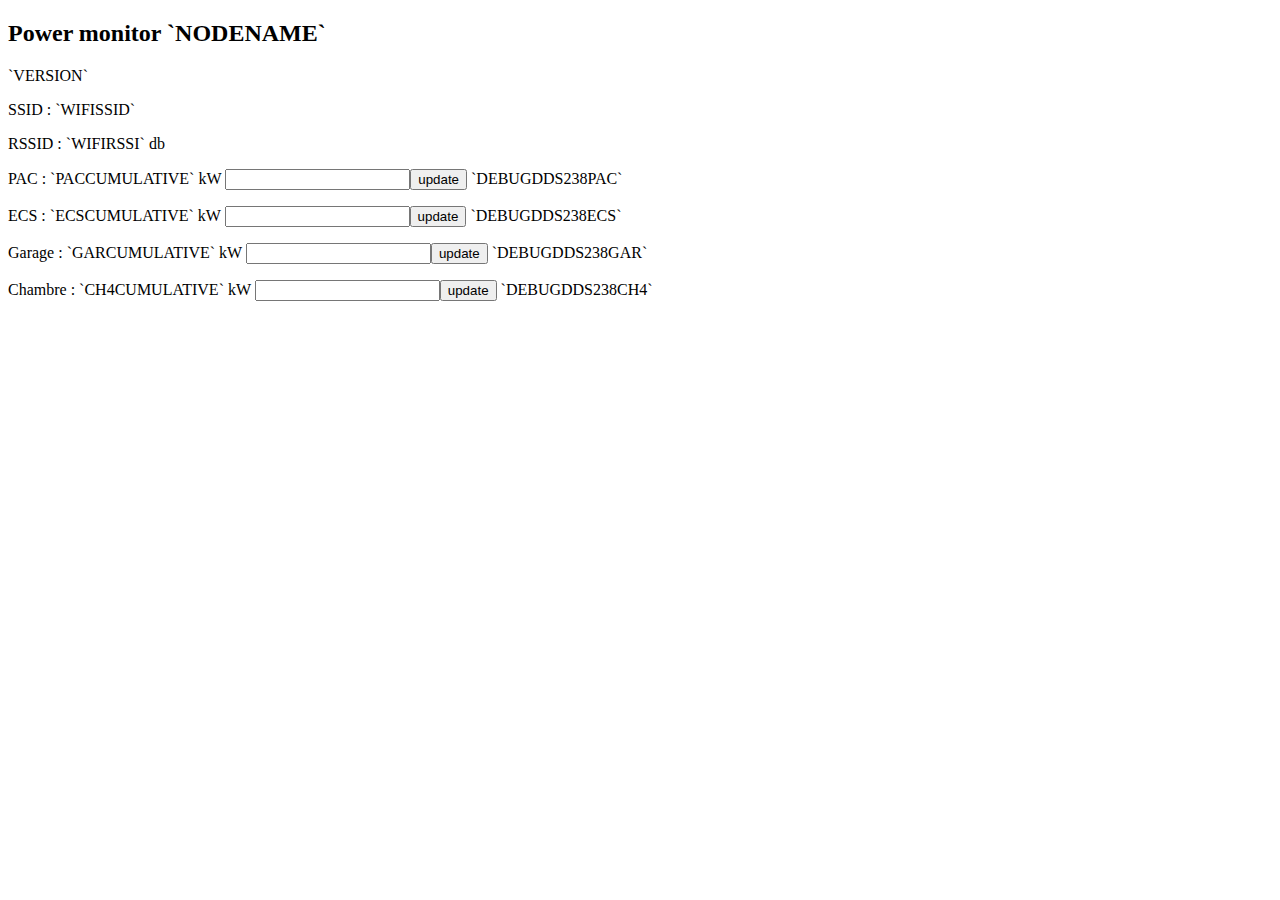
<file: data/run.html>
<!DOCTYPE HTML>
<html>

<head>
    <title>Power Monitor</title>
    <meta name="viewport" content="width=device-width, initial-scale=1">
    <script src="https://ajax.googleapis.com/ajax/libs/jquery/3.5.1/jquery.min.js"></script>
</head>

<body>
    <h2>Power monitor `NODENAME`</h2>
    <div>
        <p>`VERSION`</p>
    </div>
    <div>
        <p>
            <span>SSID :</span>
            <span>`WIFISSID`</span>
        </p>
        <p>
            <span>RSSID :</span>
            <span>`WIFIRSSI`</span>
            <span>db</span>
        </p>
    </div>
    <div>
        <p>
            <span>PAC :</span>
            <span>`PACCUMULATIVE`</span>
            <span>kW</span>
            <input type="number" id="pac" maxlength="10"><button onclick="$.ajax({type: 'PATCH',url: '/powermeter/PAC', data: $('#pac').val(),processData: false, contentType: 'text'});">update</button>
            `DEBUGDDS238PAC`
        </p>
        <p>
            <span>ECS :</span>
            <span>`ECSCUMULATIVE`</span>
            <span>kW</span>
            <input type="number" id="ecs" maxlength="10"><button onclick="$.ajax({type: 'PATCH',url: '/powermeter/ECS', data: $('#ecs').val(),processData: false, contentType: 'text'});">update</button>
            `DEBUGDDS238ECS`
        </p>
        <p>
            <span>Garage :</span>
            <span>`GARCUMULATIVE`</span>
            <span>kW</span>
            <input type="number" id="gar" maxlength="10"><button onclick="$.ajax({type: 'PATCH',url: '/powermeter/GAR', data: $('#gar').val(),processData: false, contentType: 'text'});">update</button>
            `DEBUGDDS238GAR`
        </p>
        <p>
            <span>Chambre :</span>
            <span>`CH4CUMULATIVE`</span>
            <span>kW</span>
            <input type="number" id="ch4" maxlength="10"><button onclick="$.ajax({type: 'PATCH',url: '/powermeter/CH4', data: $('#ch4').val(),processData: false, contentType: 'text'});">update</button>
            `DEBUGDDS238CH4`
        </p>
    </div>
    </body>
</html>
</file>
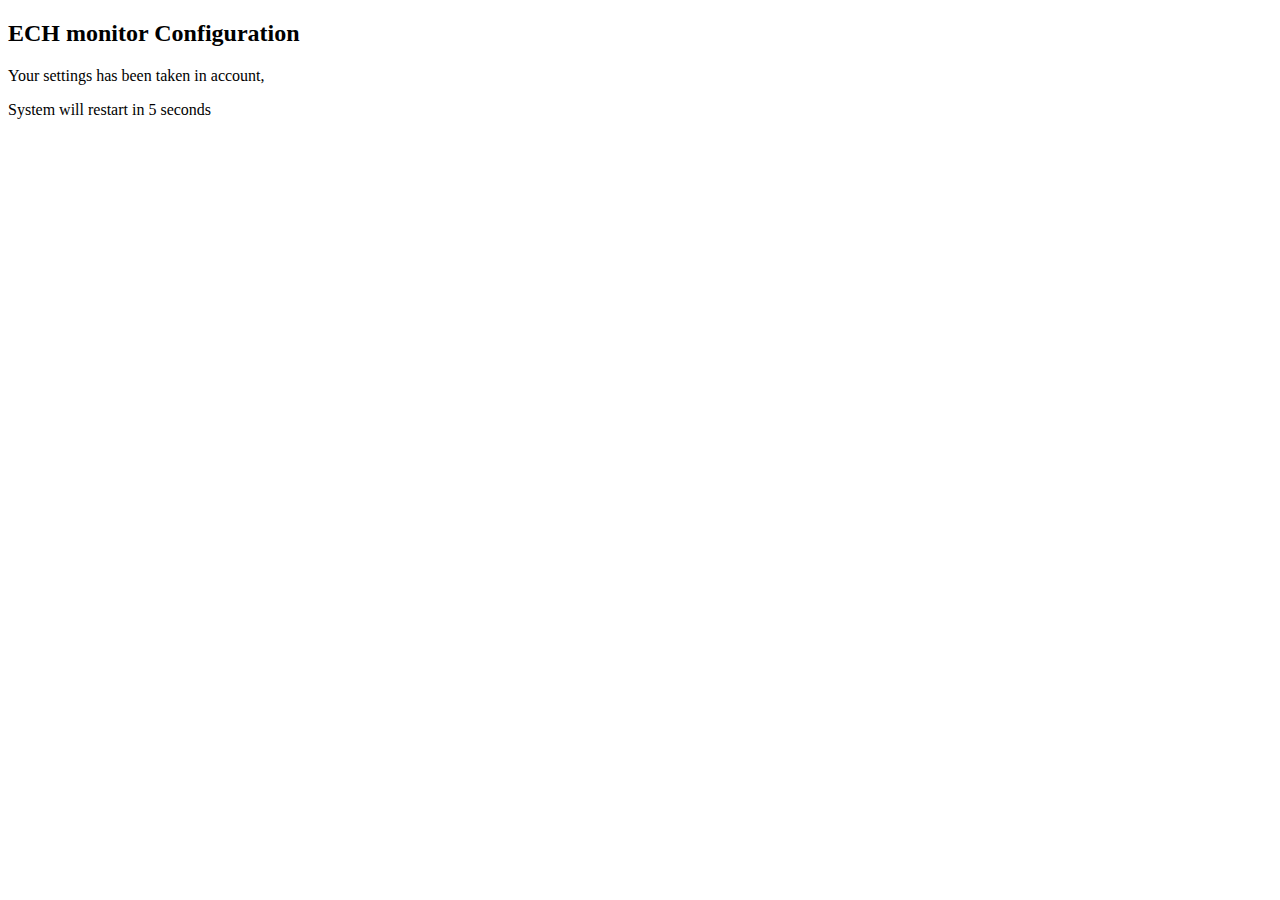
<file: data/setupcompleted.html>
<!DOCTYPE HTML>
<html>

<head>
    <meta name="viewport" content="width=device-width, initial-scale=1">
</head>

<body>
    <h2>ECH monitor Configuration</h2>
        <p>Your settings has been taken in account,</p>
        <p>System will restart in 5 seconds</p>
</body>

</html>
</file>
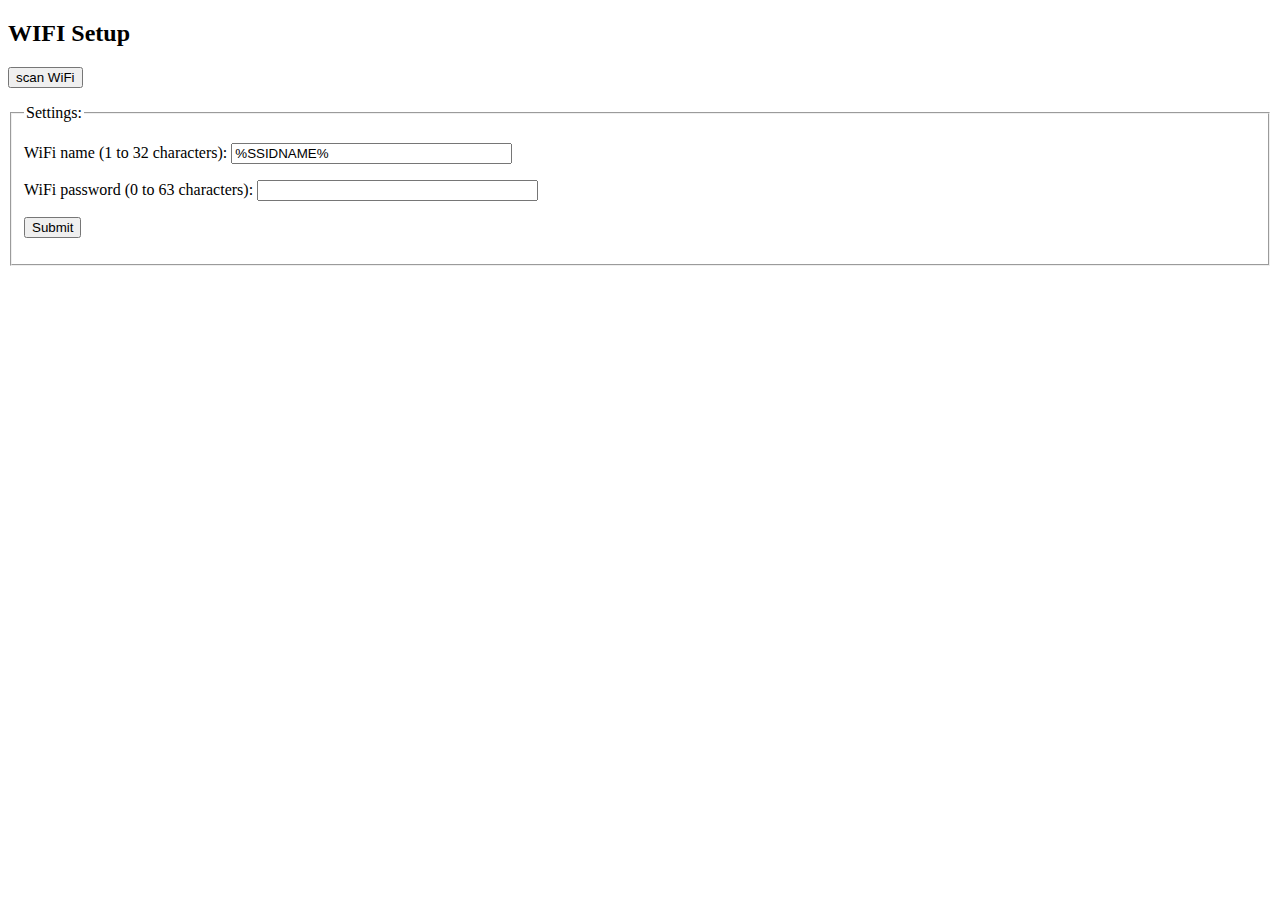
<file: data/wifi/setup.html>
<!DOCTYPE HTML>
<html>

<head>
    <title>Wifi Setup</title>
    <meta name="viewport" content="width=device-width, initial-scale=1">
    <script type="text/javascript" src="./jquery.min.js"></script>
    <script type="text/javascript" src="./setup.js"></script>
</head>

<body>
    <h2>WIFI Setup</h2>
    <p id="lstSSID">
        <input type="button" value="scan WiFi" />
    </p>
    <form id="form-wifi">
        <fieldset>
            <legend>Settings:</legend>
        <p>
            <label for="ssid-name">WiFi name (1 to 32 characters):</label>
            <input type="text" id="ssid-name" name="ssid-name" minlength="1" maxlength="32" size="32"
                value="%SSIDNAME%">
        </p>
        <p>
            <label for="ssid-pwd">WiFi password (0 to 63 characters):</label>
            <input type="text" id="ssid-pwd" name="ssid-pwd" minlength="0" maxlength="63" size="32">
        </p>
        <p>
            <input type="button" id="btn-save-settings" value="Submit">
        </p>
    </fieldset>
    </form>
</body>

</html>
</file>
